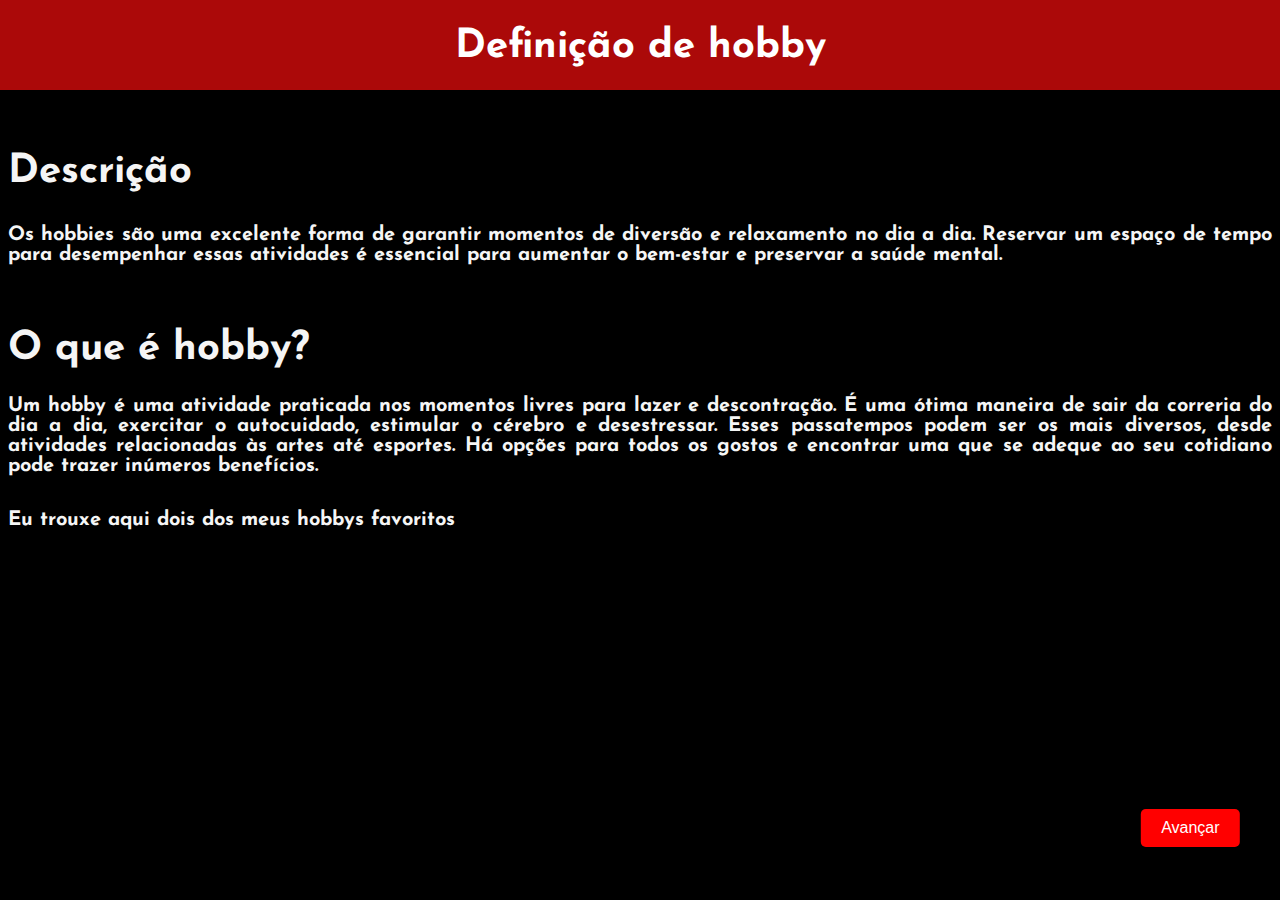
<file: index.html>
<!DOCTYPE html>
<html lang="pt-BR">
<head>
    <meta charset="UTF-8">
    <meta name="viewport" content="width=device-width, initial-scale=1.0">
    <title>Meu Hobby</title>
    <link rel="stylesheet" href="pagina-01.css">
</head>
<body>
    
  <main>
  <div  id="forma">
    <h1 id="titulo">Definição de hobby</h1>
  </div>
     <h1></h1>
<br>
<h1></h1>
<br>    
<h1></h1>
<br>


<a href="./pagina-2.html"><button class="botao-sobreposto">Avançar</button></a>

<h2 class="sub-titulo">Descrição</h2>

<h3 class="frase">Os hobbies são uma excelente forma de garantir momentos de diversão e relaxamento no dia a dia. 
      Reservar um espaço de tempo para desempenhar essas atividades é essencial para aumentar o bem-estar e preservar a saúde mental.</h3><br>

      <h1 class="sub-titulo">O que é hobby?</h1>

      <h3 class="frase">  Um hobby é uma atividade praticada nos momentos livres para lazer e descontração. É uma ótima maneira de sair da correria do dia a dia, exercitar o autocuidado, estimular o cérebro e desestressar.
          Esses passatempos podem ser os mais diversos, desde atividades relacionadas às artes até esportes. 
            Há opções para todos os gostos e encontrar uma que se adeque ao seu cotidiano pode trazer inúmeros benefícios.</h3>
      
        <h5 class="frase">Eu trouxe aqui dois dos meus hobbys favoritos</h5>  

        
      </main>
       

        <!-- <div class="card">
          <img src="https://img.freepik.com/fotos-gratis/vista-lateral-amigos-jogando-futebol_23-2150338688.jpg " alt="Imagem 1">
          <div class="descricao">
            <h3>Descrição da Imagem 1</h3>
            <p>Lorem ipsum dolor sit amet, consectetur adipiscing elit. Nulla lacinia, lorem non posuere dignissim, enim ligula vulputate ex.</p>
          </div>
          <button class="botao">Clique na Imagem</button>
        </div>
        
        <div class="card">
          <img src="https://img.freepik.com/fotos-gratis/vista-lateral-amigos-jogando-futebol_23-2150338688.jpg " alt="Imagem 2">
          <div class="descricao">
            <h3>Descrição da Imagem 2</h3>
            <p>Lorem ipsum dolor sit amet, consectetur adipiscing elit. Nulla lacinia, lorem non posuere dignissim, enim ligula vulputate ex.</p>
          </div>
          <button class="botao">Clique na Imagem</button>
        </div> -->
        
        
    
        
      



</body>
</html>
</file>
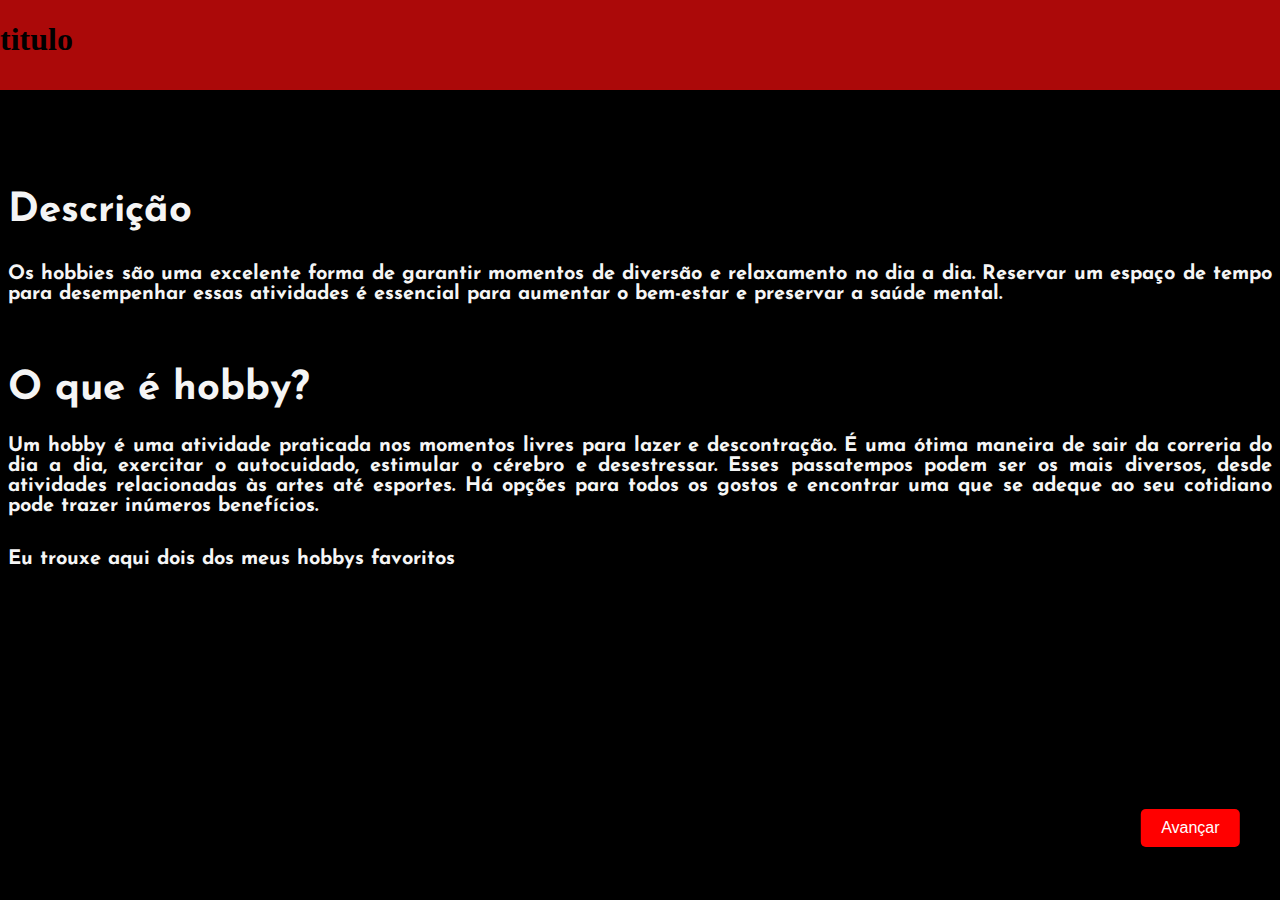
<file: pagina-01.html>
<!DOCTYPE html>
<html lang="pt-BR">
<head>
    <meta charset="UTF-8">
    <meta name="viewport" content="width=device-width, initial-scale=1.0">
    <title>Meu Hobby</title>
    <link rel="stylesheet" href="/pagina-01.css">
</head>
<body>
    
  <div  id="forma">
    <h1 class="titulo">titulo</h1>
   </div>
     <h1></h1>
<br>
<h1></h1>
<br>    
<h1></h1>
<br>
<h1></h1>
<br>

<a href="/pagina-2.html"><button class="botao-sobreposto">Avançar</button></a>

<h2 class="sub-titulo">Descrição</h2>

<h3 class="frase">Os hobbies são uma excelente forma de garantir momentos de diversão e relaxamento no dia a dia. 
      Reservar um espaço de tempo para desempenhar essas atividades é essencial para aumentar o bem-estar e preservar a saúde mental.</h3><br>

      <h1 class="sub-titulo">O que é hobby?</h1>

      <h3 class="frase">  Um hobby é uma atividade praticada nos momentos livres para lazer e descontração. É uma ótima maneira de sair da correria do dia a dia, exercitar o autocuidado, estimular o cérebro e desestressar.
          Esses passatempos podem ser os mais diversos, desde atividades relacionadas às artes até esportes. 
            Há opções para todos os gostos e encontrar uma que se adeque ao seu cotidiano pode trazer inúmeros benefícios.</h3>
      
        <h5 class="frase">Eu trouxe aqui dois dos meus hobbys favoritos</h5>   
    



</body>
</html>
</file>
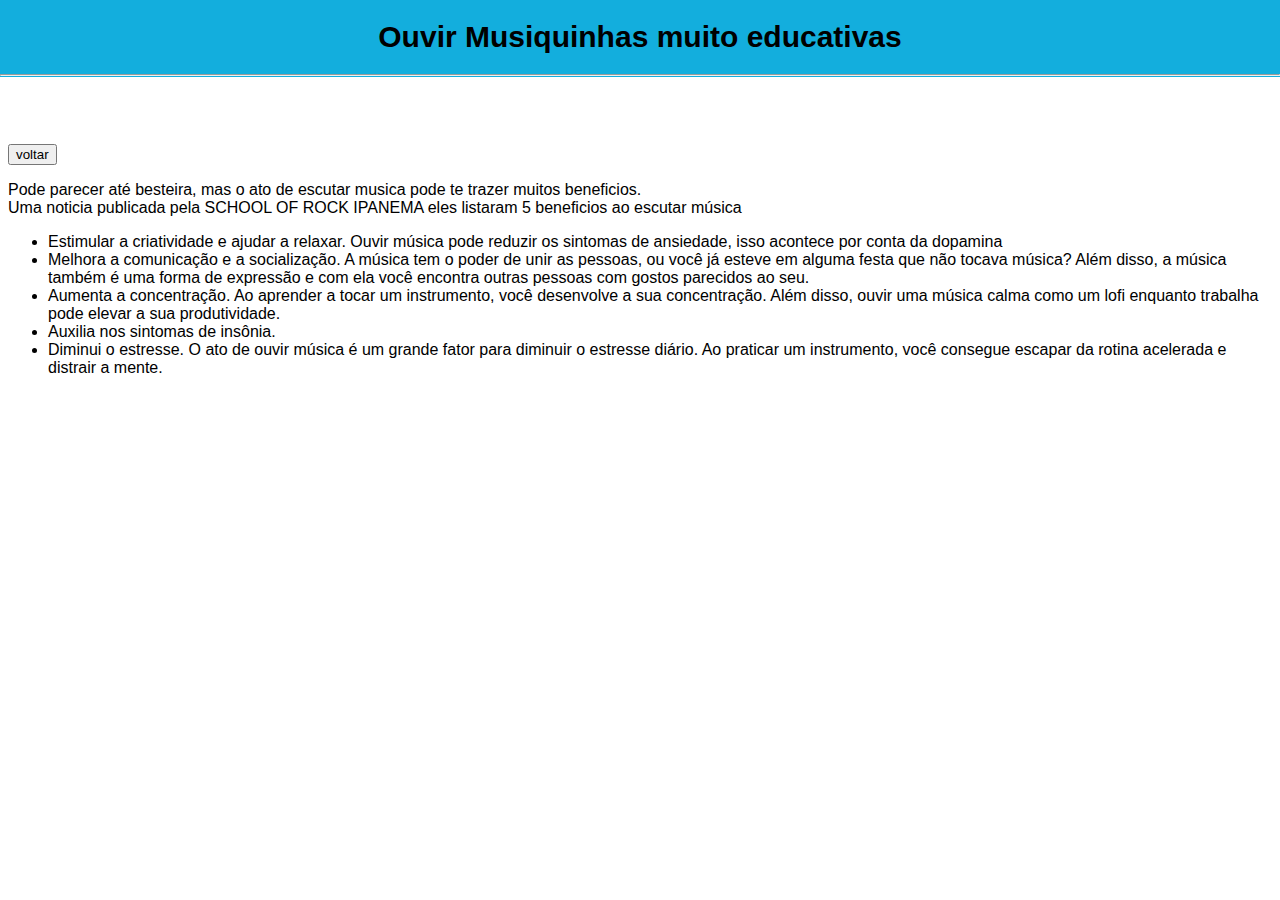
<file: pagina-04.html>
<!DOCTYPE html>
<html lang="pt-br">
<head>
    <meta charset="UTF-8">
    <meta name="viewport" content="width=device-width, initial-scale=1.0">
    <title>Meu hobby</title>
<link rel="stylesheet" href="pagina-04.css">
</head>
<body>
        
    <div  id="forma">
        <h1 class="titulo">Ouvir Musiquinhas muito educativas</h1>
        <hr class="hr">
       </div>
       <br>
       <h1></h1><br>
       <h1></h1><br>
       <h1></h1><br>
       <a href="./pagina-3.html"><button class="btn-1">voltar</button></a>

       <p class="frase"> Pode parecer até besteira, mas o ato de escutar musica pode te trazer muitos beneficios. 
        <br>
                Uma noticia publicada pela SCHOOL OF ROCK IPANEMA eles listaram 5 beneficios ao escutar música</p>

                <ul class="frase">
                    <li> Estimular a criatividade e ajudar a relaxar. Ouvir música pode reduzir os sintomas de ansiedade, isso acontece por conta da dopamina
                    </li>

                        <li>Melhora a comunicação e a socialização. A música tem o poder de unir as pessoas, ou você já esteve em alguma festa que não tocava música? 
                        Além disso, a música também é uma forma de expressão e com ela você encontra outras pessoas com gostos parecidos ao seu.
                        </li>
                
                
                        <li>Aumenta a concentração. Ao aprender a tocar um instrumento, você desenvolve a sua concentração. 
                        Além disso, ouvir uma música calma como um lofi enquanto trabalha pode elevar a sua produtividade.
                        </li>

                    <li>Auxilia nos sintomas de insônia.
                    </li>
                    
                <li>Diminui o estresse. O ato de ouvir música é um grande fator para diminuir o estresse diário.
                Ao praticar um instrumento, você consegue escapar da rotina acelerada e distrair a mente.
               </li>  
                
                </ul>



</body>
</html>
</file>
<file: pagina-01.css>
@import url('https://fonts.googleapis.com/css2?family=Josefin+Sans:ital,wght@0,100..700;1,100..700&display=swap');

body
{
    background-color: black;
}

#forma
{
    position: fixed;
    top: 0;
    left: 0;
    width: 100%;
    height: 90px;
    background-color: rgb(171, 9, 9);
    background-size: 100% 100px;        
    background-repeat: no-repeat;
    
}
#titulo
{
    text-align: center;
    font-size: 40px;
    color: white;
  font-family: "Josefin Sans", sans-serif;
}

.sub-titulo
{
    top: 60%;
    color:whitesmoke;
    text-align: justify;
    font-size: 40px;
    font-family: "Josefin Sans", sans-serif;

}

.frase
{
    color:whitesmoke;
    text-align: justify;
    font-size: 20px;
    font-family: "Josefin Sans", sans-serif;
}

.hobby-1
{
    color:whitesmoke;
    line-height: 200px;
    text-align: center;
    font-family: "Josefin Sans", sans-serif;
}

 .imagem
{
    width: 31%;

} 

.botao-sobreposto {
    position: absolute;
    top: 92%;
    left: 93%;
    transform: translate(-50%, -50%);
    background-color: rgb(255, 0, 0);
    color: rgb(255, 255, 255);
    padding: 10px 20px;
    border: none;
    border-radius: 5px;
    cursor: pointer;
    font-size: 16px;
    transition: box-shadow 0.3s ease; /* Adiciona transição suave ao efeito de brilho */
}

.botao-sobreposto:hover {
    box-shadow: 0 0 40px rgb(255, 3, 3); /* Cria um efeito de brilho ao passar o cursor sobre o botão */
}


p{
    color:aliceblue
}

/* 
/*.descricao {
    position: absolute;
    bottom: 0;
    left: 0;
    width: 100%;
    background-color: rgba(0, 0, 0, 0.7); /* Fundo semi-transparente 
    color: #fff;
    padding: 10px;
    box-sizing: border-box; /* Garante que o padding não afete o tamanho total 
  }
  
  .descricao h3 {
    margin-top: 0;
  }
  
  .card {
    position: relative;
    display: inline-block;
    margin: 20px;
    overflow: hidden; /* Garante que a descrição não ultrapasse os limites do card 
  }
  
  .card img {
    width: 100%;
    height: auto;
    border-radius: 5px;
  }
  
  .botao {
    position: absolute;
    top: 50%;
    left: 50%;
    transform: translate(-50%, -50%);
    padding: 10px 20px;
    background-color: #007bff;
    color: #fff;
    border: none;
    border-radius: 5px;
    cursor: pointer;
    opacity: 0;
    transition: opacity 0.3s ease;
  }
  
  .card:hover .botao {
    opacity: 1;
  }
  */
</file>
<file: pagina-04.css>
#forma
{
    position: fixed;
    top: 0;
    left: 0;
    width: 100%;
    height: 77px;
    background-color: rgb(19, 174, 221);
    background-size: 100%;        
    background-repeat: no-repeat;
}

.titulo
{
    text-align: center;
    font-family: Arial, Helvetica, sans-serif;
    font-size: 30px;
    font-family: "Josefin Sans", sans-serif;

}

.frase
{
    font-family: "Josefin Sans", sans-serif;

}
</file>
